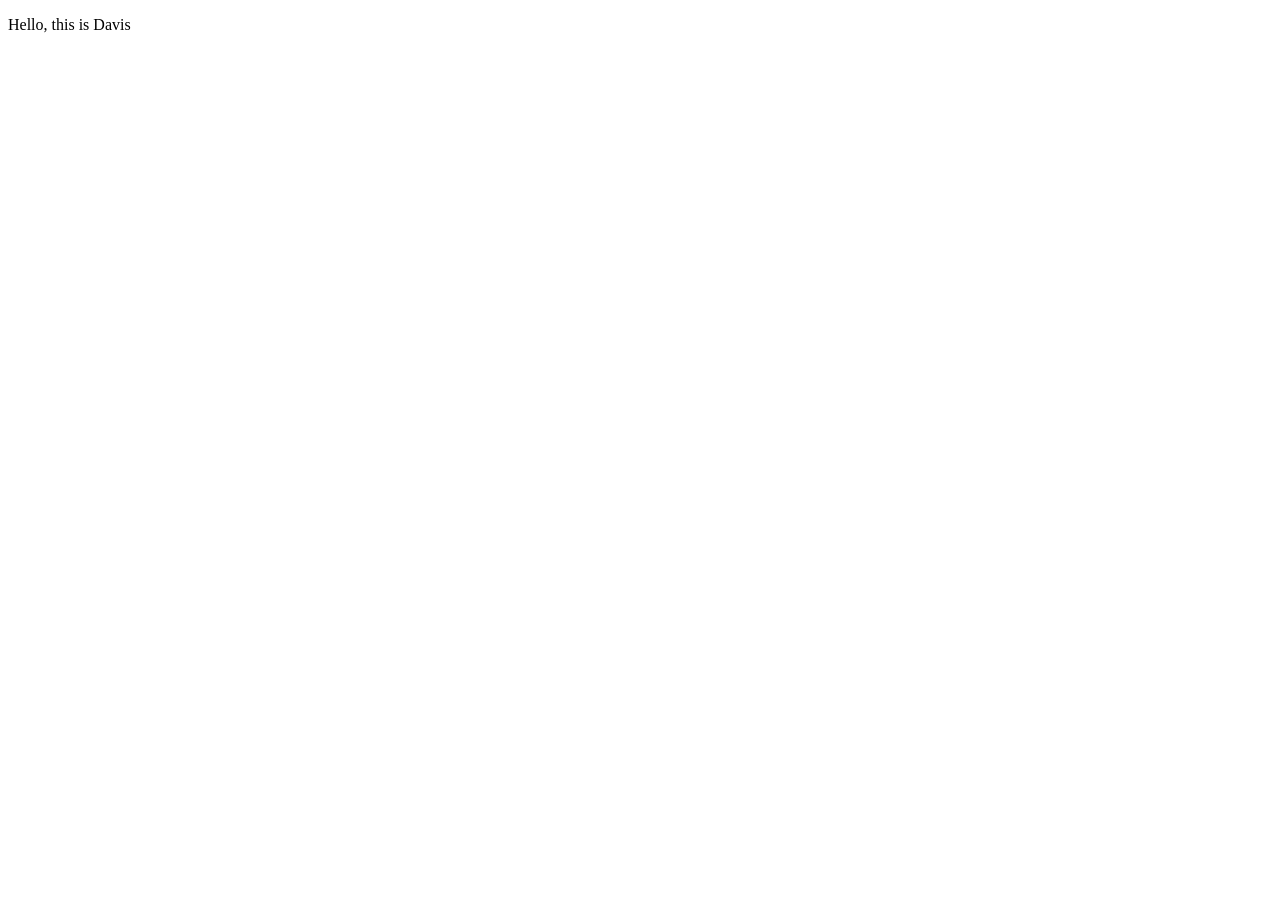
<file: globalWarming.html>
<!DOCTYPE html>
<html lang="en">

<head>
    <meta charset="UTF-8">
    <meta name="viewport" content="width=device-width, initial-scale=1.0">
    <title>Document</title>
</head>

<body>
    <p>Hello, this is Davis
    </p>

</body>

</html>
</file>
